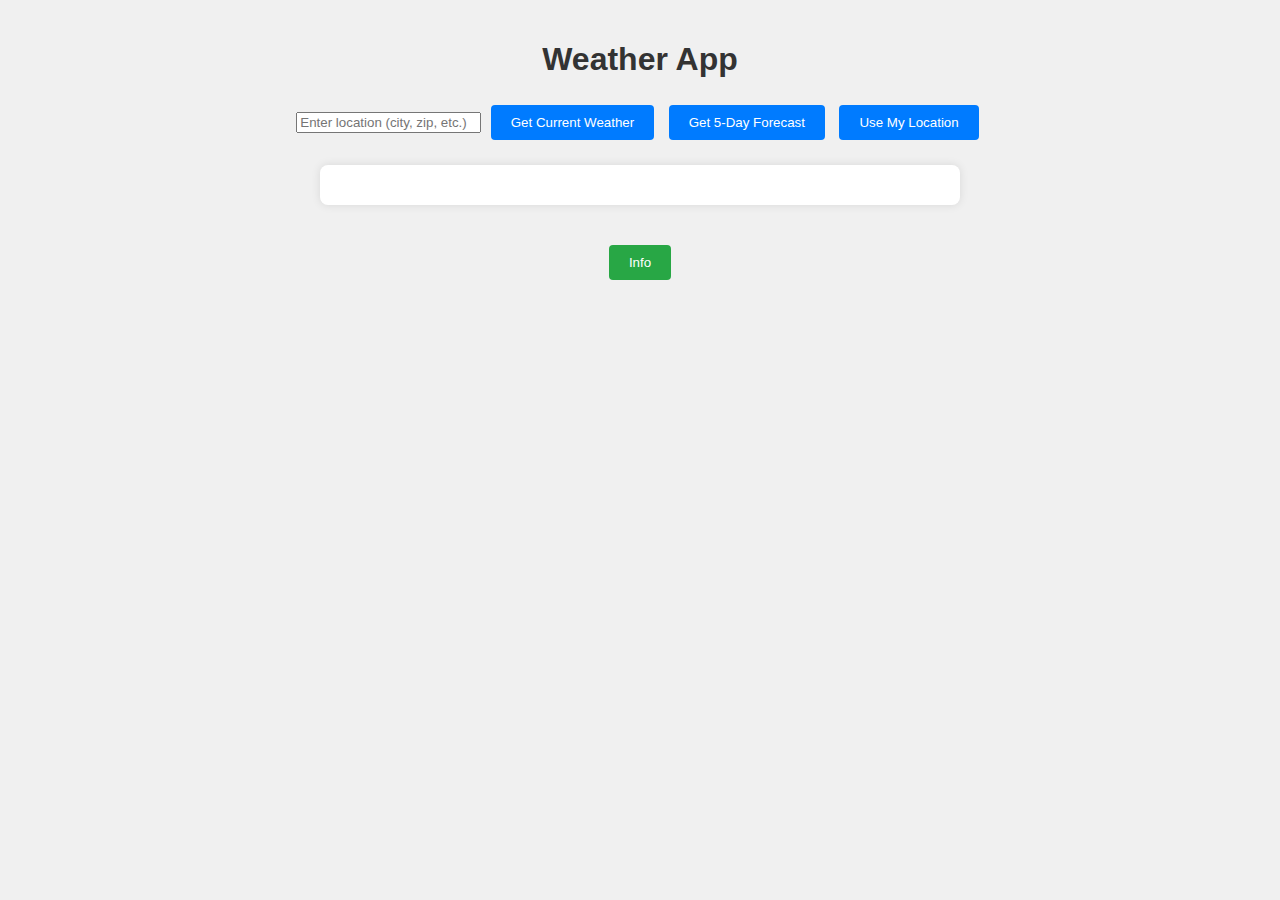
<file: weather-app-technical-assessment-1/frontend/index.html>
<!DOCTYPE html>
<html lang="en">
<head>
    <meta charset="UTF-8">
    <title>Weather App by Abdul Rahman Baig</title>
    <link rel="stylesheet" href="styles.css">
</head>
<body>
    <h1>Weather App</h1>
    <input id="location" placeholder="Enter location (city, zip, etc.)">
    <button onclick="getWeather()">Get Current Weather</button>
    <button onclick="getForecast()">Get 5-Day Forecast</button>
    <button onclick="getCurrentLocationWeather()">Use My Location</button>
    <div id="result"></div>
    <button id="info">Info</button>
    <script src="script.js"></script>
</body>

</html>
</file>
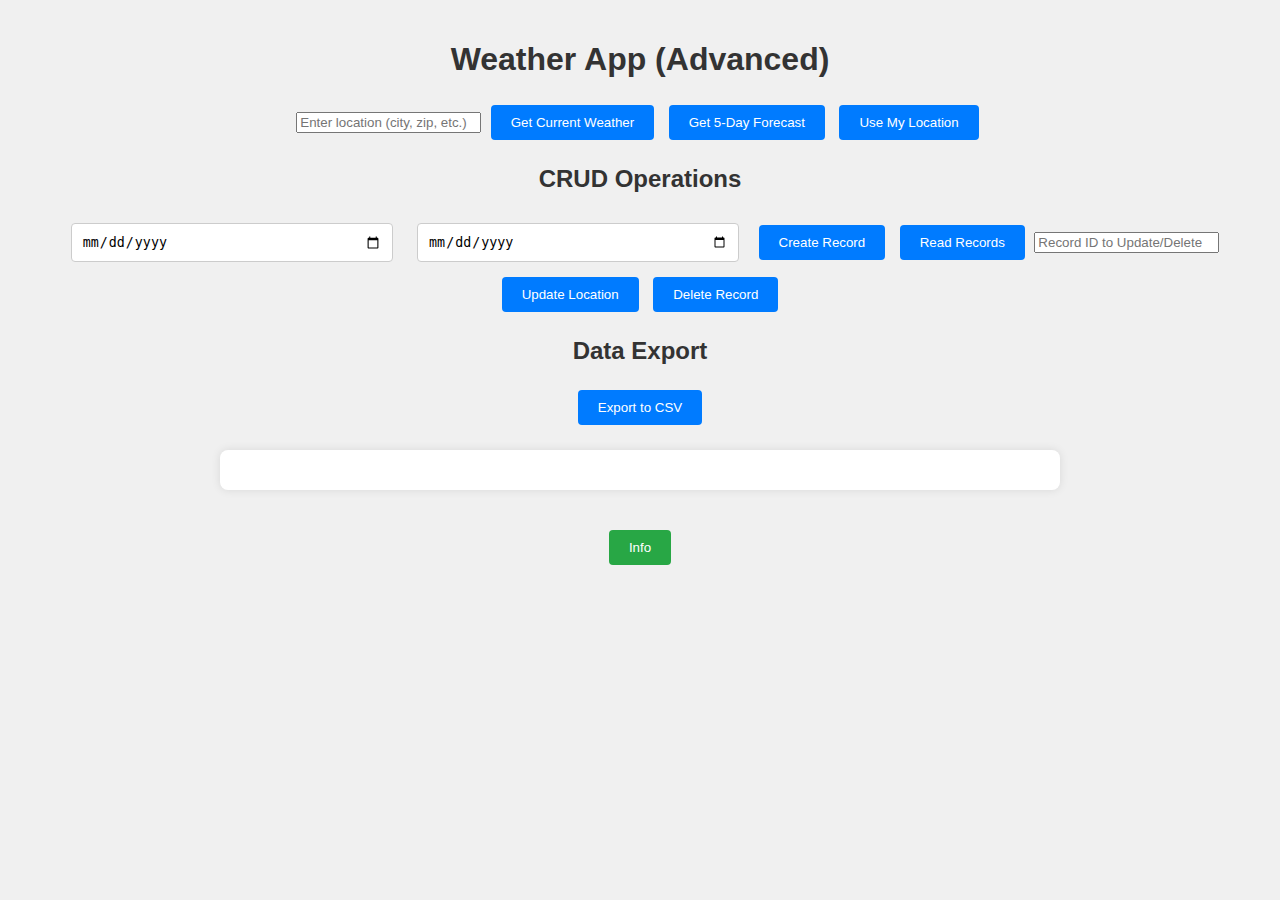
<file: weather-app-technical-assessment-2/frontend/index.html>
<!DOCTYPE html>
<html lang="en">
<head>
    <meta charset="UTF-8">
    <title>Weather App by Abdul Rahman Baig</title>
    <link rel="stylesheet" href="styles.css">
</head>
<body>
    <h1>Weather App (Advanced)</h1>
    <input id="location" placeholder="Enter location (city, zip, etc.)">
    <button onclick="getWeather()">Get Current Weather</button>
    <button onclick="getForecast()">Get 5-Day Forecast</button>
    <button onclick="getCurrentLocationWeather()">Use My Location</button>

    <!-- CRUD Section -->
    <h2>CRUD Operations</h2>
    <input id="start_date" type="date" placeholder="Start Date (YYYY-MM-DD)">
    <input id="end_date" type="date" placeholder="End Date (YYYY-MM-DD)">
    <button onclick="createRecord()">Create Record</button>
    
    <button onclick="readRecords()">Read Records</button>
    
    <input id="record_id" placeholder="Record ID to Update/Delete">
    <button onclick="updateRecord()">Update Location</button>
    <button onclick="deleteRecord()">Delete Record</button>

    <!-- Export Section -->
    <h2>Data Export</h2>
    <button onclick="exportCSV()">Export to CSV</button>

    <div id="result"></div>
    <button id="info">Info</button>
    <script src="script.js"></script>
</body>
</html>
</file>
<file: weather-app-technical-assessment-1/frontend/styles.css>
body {
    font-family: Arial, sans-serif;
    background-color: #f0f0f0;
    text-align: center;
    margin: 0;
    padding: 20px;
}

h1 {
    color: #333;
}

input[type="text"] {
    padding: 10px;
    width: 300px;
    margin: 10px;
    border: 1px solid #ccc;
    border-radius: 4px;
}

button {
    padding: 10px 20px;
    margin: 5px;
    background-color: #007bff;
    color: white;
    border: none;
    border-radius: 4px;
    cursor: pointer;
}

button:hover {
    background-color: #0056b3;
}

#result {
    margin-top: 20px;
    background-color: white;
    padding: 20px;
    border-radius: 8px;
    box-shadow: 0 0 10px rgba(0, 0, 0, 0.1);
    max-width: 600px;
    margin: 20px auto;
}

#result h2 {
    color: #007bff;
}

#result p {
    font-size: 16px;
    margin: 5px 0;
}

#result img {
    width: 100px;
    height: 100px;
}

#info {
    background-color: #28a745;
    margin-top: 20px;
}

#info:hover {
    background-color: #218838;
}

/* Responsive styles for mobile */
@media (max-width: 600px) {
    body {
        padding: 10px;
    }

    input[type="text"] {
        width: 100%; /* Full width on mobile */
        box-sizing: border-box; /* Include padding in width */
    }

    button {
        width: 100%; /* Full width buttons on mobile */
        margin: 10px 0;
        padding: 15px;
    }

    #result {
        padding: 15px;
        max-width: 100%; /* Full width on mobile */
        margin: 10px auto;
    }

    #result img {
        width: 80px; /* Slightly smaller icon on mobile */
        height: 80px;
    }

    #result p {
        font-size: 14px; /* Smaller text for better fit */
    }
}
</file>
<file: weather-app-technical-assessment-2/frontend/styles.css>
body {
    font-family: Arial, sans-serif;
    background-color: #f0f0f0;
    text-align: center;
    margin: 0;
    padding: 20px;
}

h1, h2 {
    color: #333;
}

input[type="text"], input[type="date"] {
    padding: 10px;
    width: 300px;
    margin: 10px;
    border: 1px solid #ccc;
    border-radius: 4px;
}

button {
    padding: 10px 20px;
    margin: 5px;
    background-color: #007bff;
    color: white;
    border: none;
    border-radius: 4px;
    cursor: pointer;
}

button:hover {
    background-color: #0056b3;
}

#result {
    margin-top: 20px;
    background-color: white;
    padding: 20px;
    border-radius: 8px;
    box-shadow: 0 0 10px rgba(0, 0, 0, 0.1);
    max-width: 800px;
    margin: 20px auto;
    overflow-x: auto; /* For table scrolling if needed */
}

#result h2 {
    color: #007bff;
}

#result p {
    font-size: 16px;
    margin: 5px 0;
}

#result img {
    width: 100px;
    height: 100px;
}

#result table {
    width: 100%;
    border-collapse: collapse;
}

#result th, #result td {
    border: 1px solid #ddd;
    padding: 8px;
}

#result th {
    background-color: #f2f2f2;
}

#info {
    background-color: #28a745;
    margin-top: 20px;
}

#info:hover {
    background-color: #218838;
}

/* Responsive styles for mobile */
@media (max-width: 600px) {
    body {
        padding: 10px;
    }

    input[type="text"], input[type="date"] {
        width: 100%;
        box-sizing: border-box;
    }

    button {
        width: 100%;
        margin: 10px 0;
        padding: 15px;
    }

    #result {
        padding: 15px;
        max-width: 100%;
        margin: 10px auto;
    }

    #result img {
        width: 80px;
        height: 80px;
    }

    #result p {
        font-size: 14px;
    }
}
</file>
